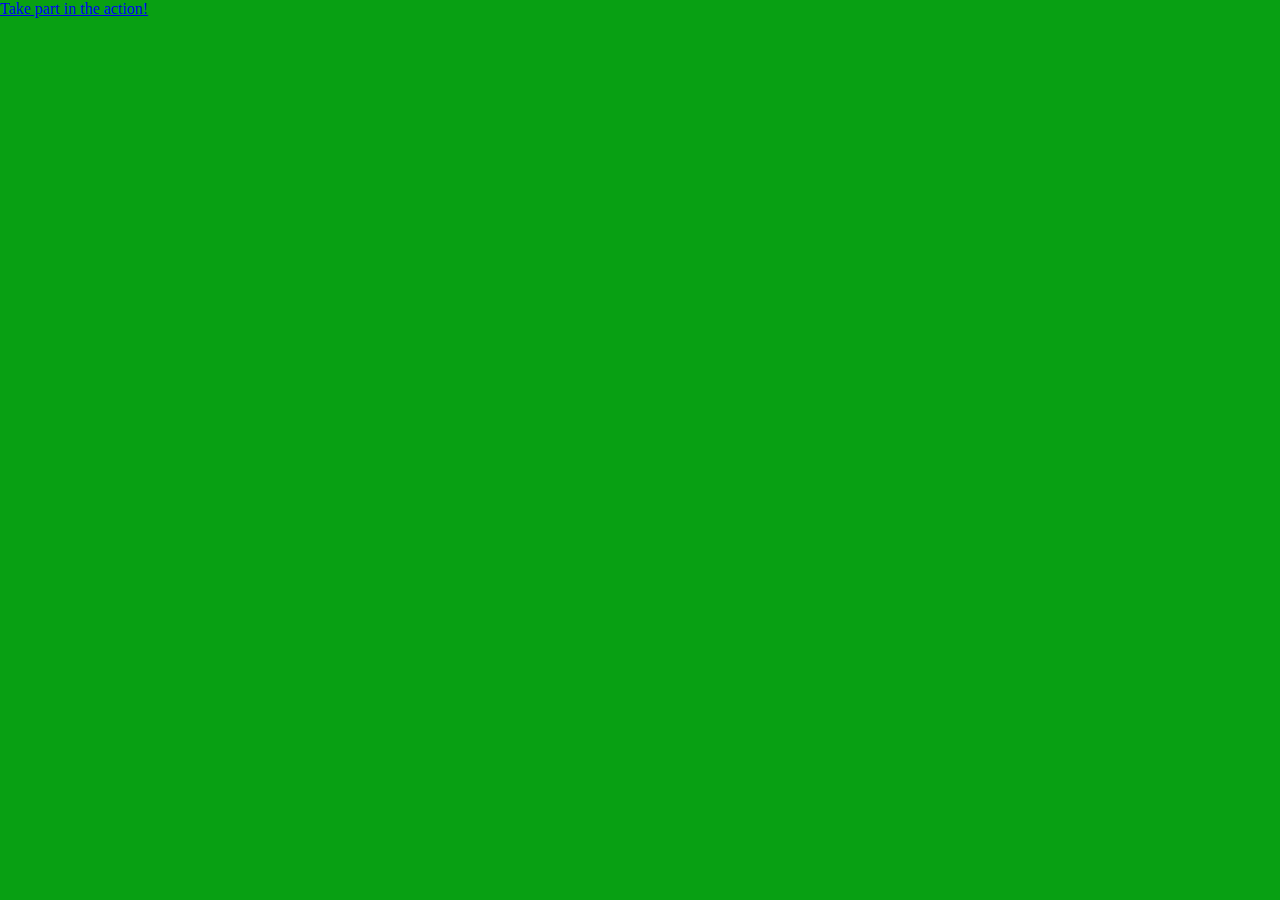
<file: rule-41/email.html>
<!DOCTYPE html>

<html lang="en">
<head>
  <meta charset="utf-8">
  <meta content="width=device-width, initial-scale=1.0" name="viewport">
  <meta content="" name="description"><!-- Bootstrap core CSS -->
  <title>No Global Warrants - Send An Email</title>
  <link href="css/actions.min.css" rel="stylesheet" type="text/css">
  <script type="text/javascript" src="js/jquery-1.11.0.min.js"></script>
  <script src="js/modernizr.min.js" type='text/javascript'></script>
  <title></title>
</head>

<body id="petition">
  <script type="text/javascript">
       var ac_embed = {};
       ac_embed.width = "100%";
       ac_embed.css_content = "#action_css";
  </script>
  <script id="action_css" type="text/x-css-content">
      body {
        background-color: #08A013;
      }
      #tools .tool {
        border-color: #B0F910;
        border-width: 7px;
      }
      #tools .tool .tool-heading .tool-title {
        color: #333;
      }
      .progress-bar-danger {
        background-color: #08A013;
      }
      a {
        color: #08A013;
      }
      a:hover, a:active {
        text-decoration: underline;
        color: #08A013;
      }
      #tools .tool input[type=submit], #tools .tool button[type=submit] {
        background-color: #08A013;
      }
      #tools .tool input[type=submit]:hover, #tools .tool button[type=submit]:hover {
        background-color: #B0F910;
        color: #333;
      }
      label.small {
        font-size: 90%;
      }
      #tools .tool .tool-heading .tool-title.signed {
        color: #333;
      }
      #tools #email-tool h3 {
        color: #08A013;
      }
      #petition-tool, #signatures {
        display: none;
      }
  </script>
  <script type="text/javascript" src="https://act.eff.org/action/embed"></script>
  <a id="action-center-widget" href="https://act.eff.org/action/noglobalwarrants-petition">Take part in the action!</a>
  <script type="text/javascript" src="js/main.min.js"></script>
</body>
</html>
</file>
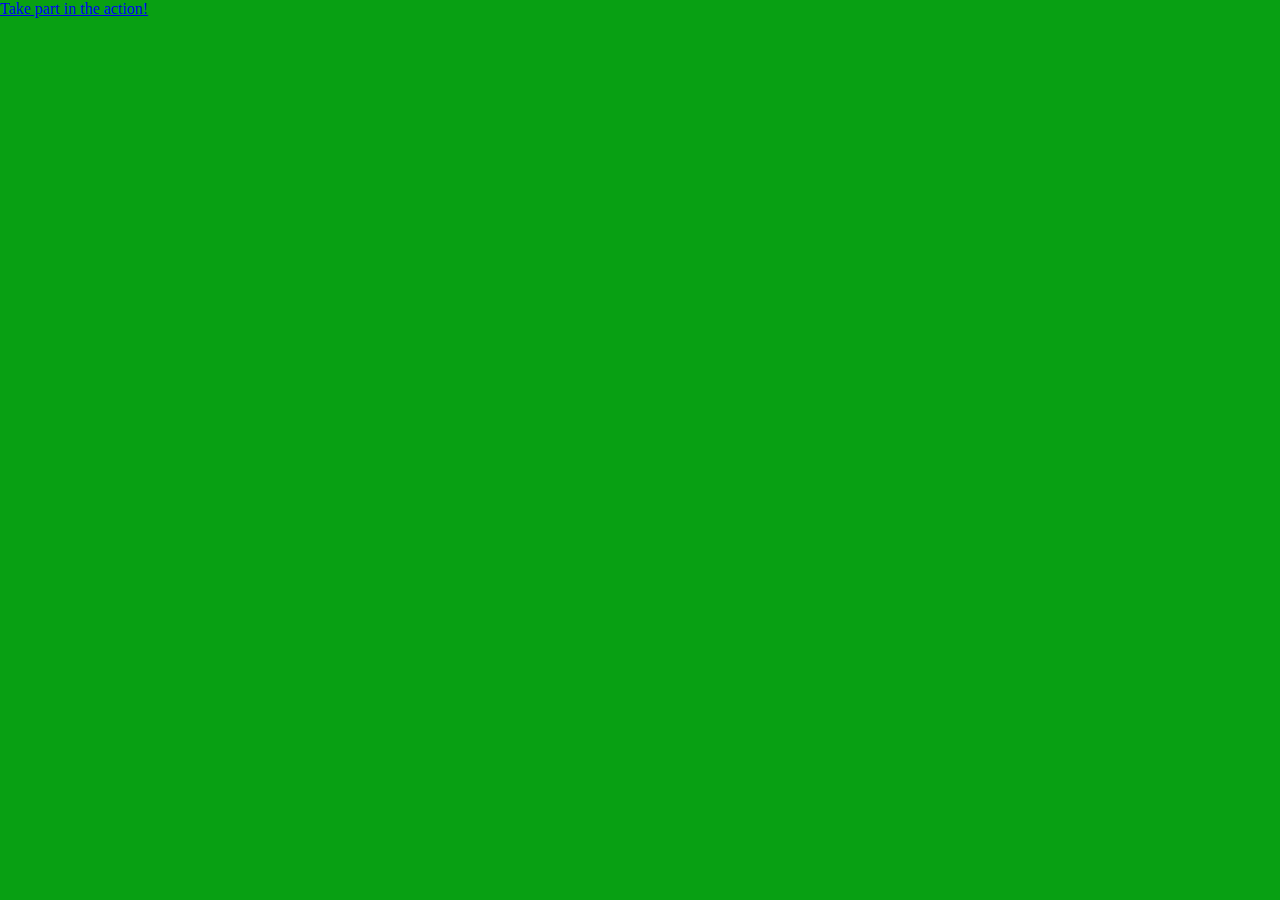
<file: rule-41/petition.html>
<!DOCTYPE html>

<html lang="en">
<head>
	<meta charset="utf-8">
	<meta content="width=device-width, initial-scale=1.0" name="viewport">
	<meta content="" name="description"><!-- Bootstrap core CSS -->
	<title>No Global Warrants - Sign Petition</title>
	<link href="css/actions.min.css" rel="stylesheet" type="text/css">
  <script type="text/javascript" src="js/jquery-1.11.0.min.js"></script>
	<script src="js/modernizr.min.js" type='text/javascript'></script>
	<title></title>
</head>

<body id="petition">
	<script type="text/javascript">
	     var ac_embed = {};
	     ac_embed.width = "100%";
	     ac_embed.css_content = "#action_css";
	     ac_embed.international_only = true;
	</script>
	<script id="action_css" type="text/x-css-content">
	    body {
	      background-color: #08A013;
	    }
	    #tools .tool {
	    	border-color: #B0F910;
	    	border-width: 7px;
	    }
	    #tools .tool .tool-heading .tool-title {
	    	color: #333;
	    }
	    .progress-bar-danger {
	    	background-color: #08A013;
	    }
	    a {
	    	color: #08A013;
	    }
	    a:hover, a:active {
	    	text-decoration: underline;
	    	color: #08A013;
	    }
	    #tools .tool input[type=submit], #tools .tool button[type=submit] {
	    	background-color: #08A013;
	    }
	    #tools .tool input[type=submit]:hover, #tools .tool button[type=submit]:hover {
	    	background-color: #B0F910;
	    	color: #333;
	    }
	    label.small {
	    	font-size: 90%;
	    }
	    #tools .tool .tool-heading .tool-title.signed {
	    	color: #333;
	    }
	    #email-tool {
	        display: none;
	    }
	</script>
	<script type="text/javascript" src="https://act.eff.org/action/embed"></script>
	<a id="action-center-widget" href="https://act.eff.org/action/noglobalwarrants-petition">Take part in the action!</a>
	<script type="text/javascript" src="js/main.min.js"></script>
</body>
</html>
</file>
<file: rule-41/css/actions.min.css>
body{background-color:#08a013}body#petition{height:620px;margin:0}iframe{height:620px}
</file>
